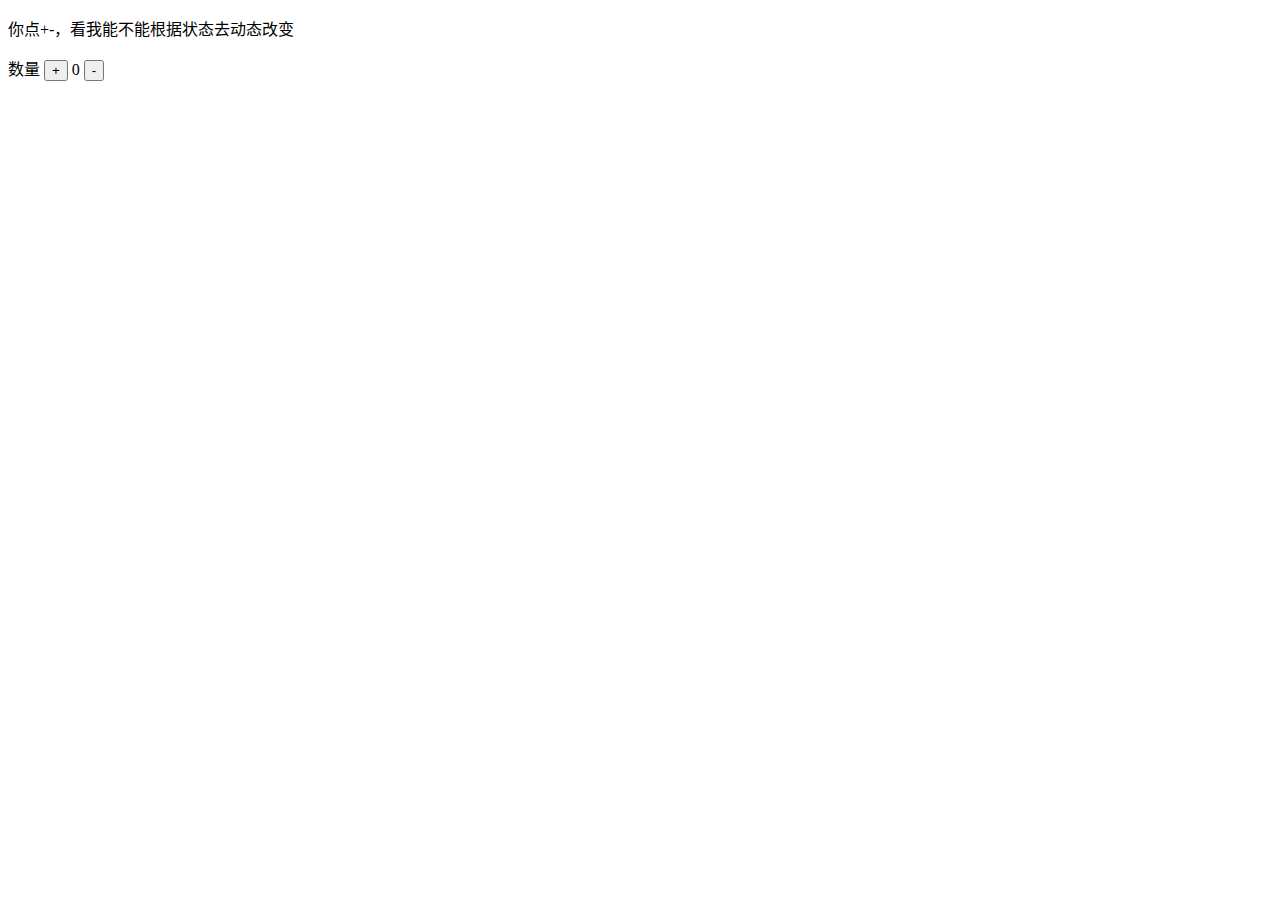
<file: observable/index.html>
<!DOCTYPE html>
<html lang="zh-cn">

<head>
	<meta http-equiv="Content-Type" content="text/html; charset=utf-8" />
	<title></title>
	<script src="../vue2.6.js"></script>

</head>

<body>
	<div id="app">
		<div>
			<p>你点+-，看我能不能根据状态去动态改变</p>
			<label for="bookNum">数量</label>
			<button @click="setCount(count+1)">+</button>
			<span @click="add">{{count}}</span>
			<button @click="setCount(count-1)">-</button>
		</div>
	</div>
	<script>
		//import { store, mutations } from './store' // Vue2.6新增API Observable
		const store = Vue.observable({ count: 0 })  //定义一个变量
		const mutations = {  //定义一个方法，将来在组件中调用这个方法从而能改变上面的变量count值
			setCount (count) {
				store.count = count
			}
		}

		new Vue({
			el: "#app",
			data: {
				arr: {
					movies: [],
					page: 1,
					size: 6
				}
			},
			computed: {
				count() {
					return store.count //用于去渲染之前Observable中定义的变量count
				}
			},
			methods: {
				setCount: mutations.setCount,
				//直接去修改count
				add(){
					store.count++
				}
			}
		});

	</script>
</body>

</html>
</file>
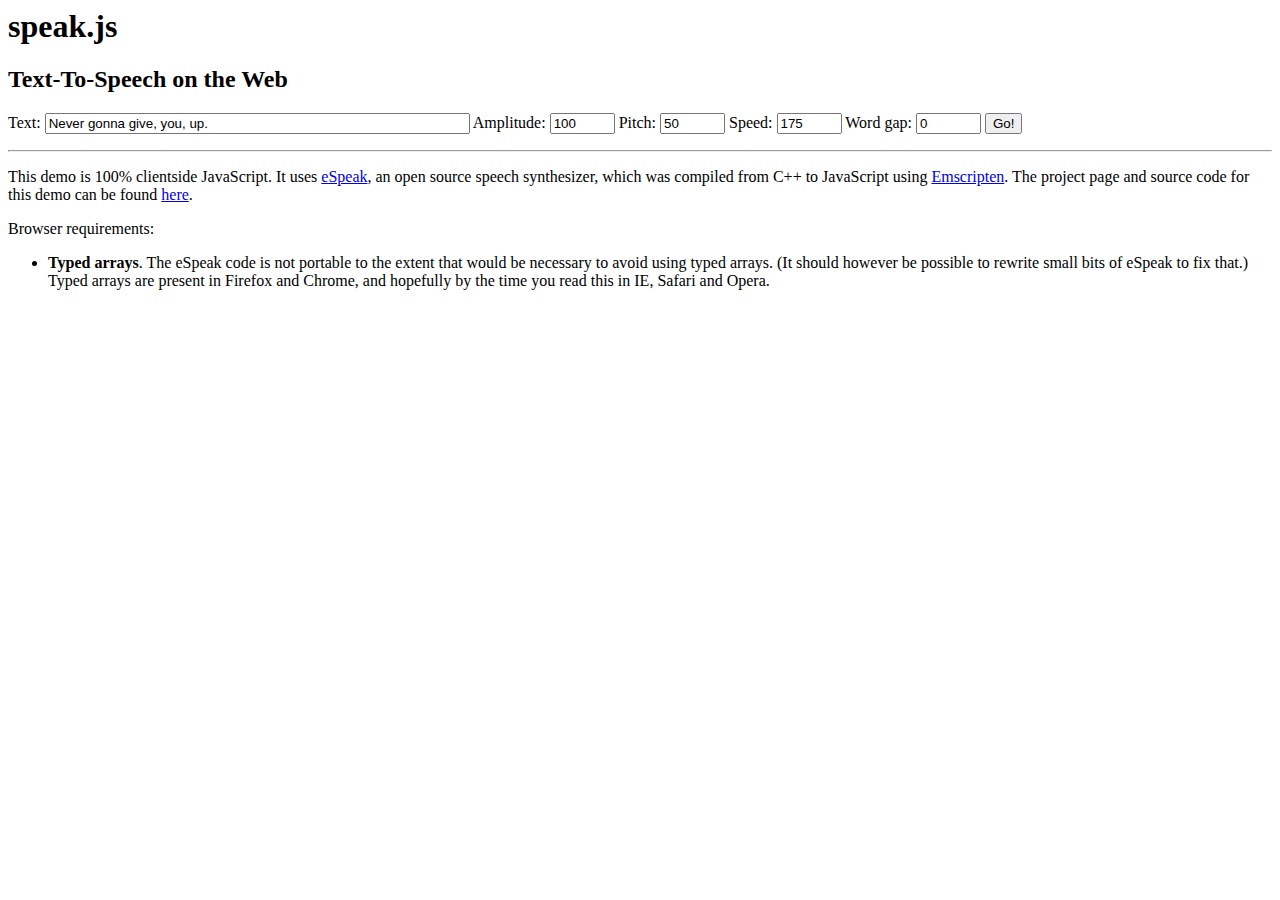
<file: speak/index.html>
<html>
<title>speak.js: Text-to-Speech on the Web</title>
<head>
  <script>
    // This demo is licensed under the GNU GPL.
  </script>
  <script src="speakClient.js"></script>
</head>
<body>
  <h1>speak.js</h1>
  <h2>Text-To-Speech on the Web</h2>
  <form onsubmit="speak(text.value, { amplitude: amplitude.value, wordgap: workdgap.value, pitch: pitch.value, speed: speed.value }); return false">
    Text: <input type="text" name="text" size=50 value="Never gonna give, you, up.">
    Amplitude: <input type="text" name="amplitude" size=5 value="100">
    Pitch: <input type="text" name="pitch" size=5 value="50">
    Speed: <input type="text" name="speed" size=5 value="175">
    Word gap: <input type="text" name="workdgap" size=5 value="0">
    <input type="submit" value="Go!">
  </form>
  <hr>
  <p>
    This demo is 100% clientside JavaScript. It uses <a href="http://espeak.sourceforge.net/">eSpeak</a>, an open source
    speech synthesizer, which was compiled from C++ to JavaScript using <a href="http://emscripten.org">Emscripten</a>.
    The project page and source code for this demo can be found <a href="https://github.com/kripken/speak.js">here</a>.
  </p>

  <p>
    Browser requirements:
    <ul>
      <li><b>Typed arrays</b>. The eSpeak code is not portable to the extent that would be necessary to avoid using typed arrays.
          (It should however be possible to rewrite small bits of eSpeak to fix that.)
          Typed arrays are present in Firefox and Chrome, and hopefully by the time you read this in IE, Safari and Opera.</li>
    </ul>
  </p>

  <div id="audio"></div>
</body>
</html>
</file>
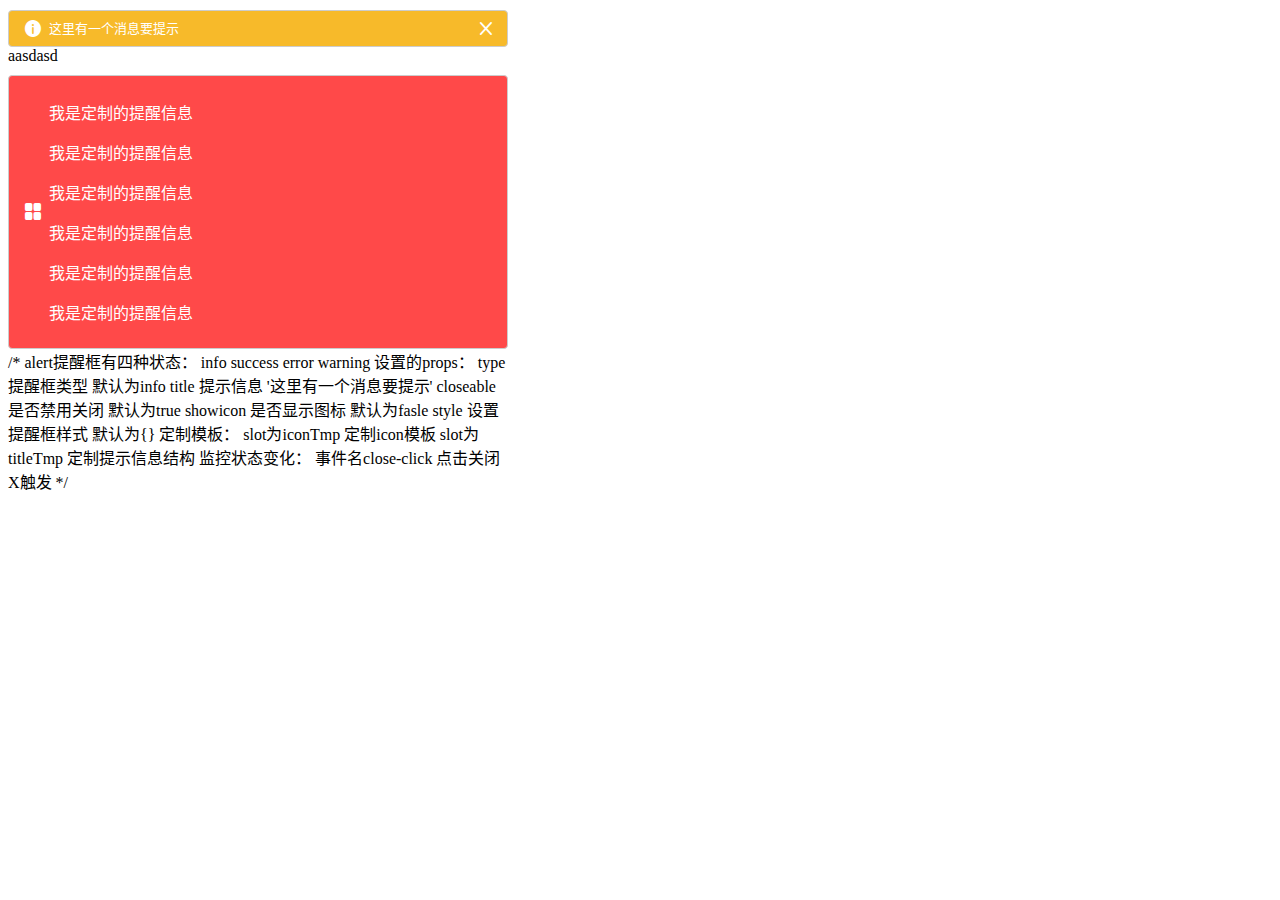
<file: alert-component/alert.html>
<!DOCTYPE html>
<html lang="zh-cn">
	<head>
		<meta http-equiv="Content-Type" content="text/html; charset=utf-8" />
        <title></title>
        <link rel="stylesheet" type="text/css" href="./fontFace.css">
		<script src="../vue.js"></script>
	</head>

	<body>
		<div id="app">
			<m-alert 
				type="warning"  
				:closeable="false" 
				:showicon="true" 
				@close-click="closeHandle"
				ref="aa"
			>		
			</m-alert>

			<div ref='bb'>aasdasd</div>

			<m-alert type="error">
				<template slot="titleTmp">
					<p>我是定制的提醒信息</p>
					<p>我是定制的提醒信息</p>
					<p>我是定制的提醒信息</p>
					<p>我是定制的提醒信息</p>
					<p>我是定制的提醒信息</p>
					<p>我是定制的提醒信息</p>
				</template>
				
				<i slot="iconTemp" class="m-icon m-icon-menu"></i>

			</m-alert>
			<div>
				/*
				alert提醒框有四种状态：
						info success error warning

				设置的props：
					type 提醒框类型 默认为info
					title 提示信息 '这里有一个消息要提示'
					closeable 是否禁用关闭 默认为true
					showicon 是否显示图标 默认为fasle
					style 设置提醒框样式 默认为{}

				定制模板：
					slot为iconTmp  定制icon模板
					slot为titleTmp 定制提示信息结构

				监控状态变化：
					事件名close-click   点击关闭X触发

			*/
			</div>
		</div>
		<script>
			/*
				alert提醒框有四种状态：
						info success error warning

				设置的props：
					type 提醒框类型 默认为info
					title 提示信息 '这里有一个消息要提示'
					closeable 是否禁用关闭 默认为true
					showicon 是否显示图标 默认为fasle
					style 设置提醒框样式 默认为{}

				定制模板：
					slot为iconTmp  定制icon模板
					slot为titleTmp 定制提示信息结构

				监控状态变化：
					事件名close-click   点击关闭X触发

			*/

			Vue.component("m-alert",{
				props:{
					type:{
						type:String,
						default:"info"
					},
					title:{
						type:String,
						default:'这里有一个消息要提示'
					},
					closeable:{
						type:Boolean,
						default:true
					},
					showicon:{
						type:Boolean,
						default:false
					},
					style:String
				},
				computed:{
					classes(){
						return `m-alert-${this.type}`
					},
					iconClass(){
						return `m-icon-${this.type}`
					}
				},
				template:`
					<div class="m-alert" :class="[classes]" style="style">
						<slot name="iconTemp">
							<i v-if="showicon" class="m-icon" :class="[iconClass]"></i>
						</slot>
						
						<div class="m-content">
							<slot name="titleTmp">
								<span class="m-message">{{title}}</span>
							</slot>
							
							<i v-if="!closeable" class="m-closebtn m-icon-close" @click="closeHandle"></i>
						</div>
					</div>
				`,
				methods:{
					closeHandle(){
						alert(123)
						this.$emit("close-click")
					}
				}
			})

			var vm = new Vue({
				el:"#app",
				data:{
					arr:{
						movies:[],
						page:1,
						size:6
					}
				},
				methods:{
					closeHandle(){
						alert('关闭后做一些事情');
						//console.log(this.$root.$el);
						console.log(this.$refs.bb);
					}
				},
				mounted:function(){
					//console.log(this.$refs.aa.$el);
					let bbb = this.arr.size
					this.arr.size = 10;
					console.log(bbb)//解构赋值无法进行双向数据绑定
				}
			});

		</script>
	</body>
</html>
</file>
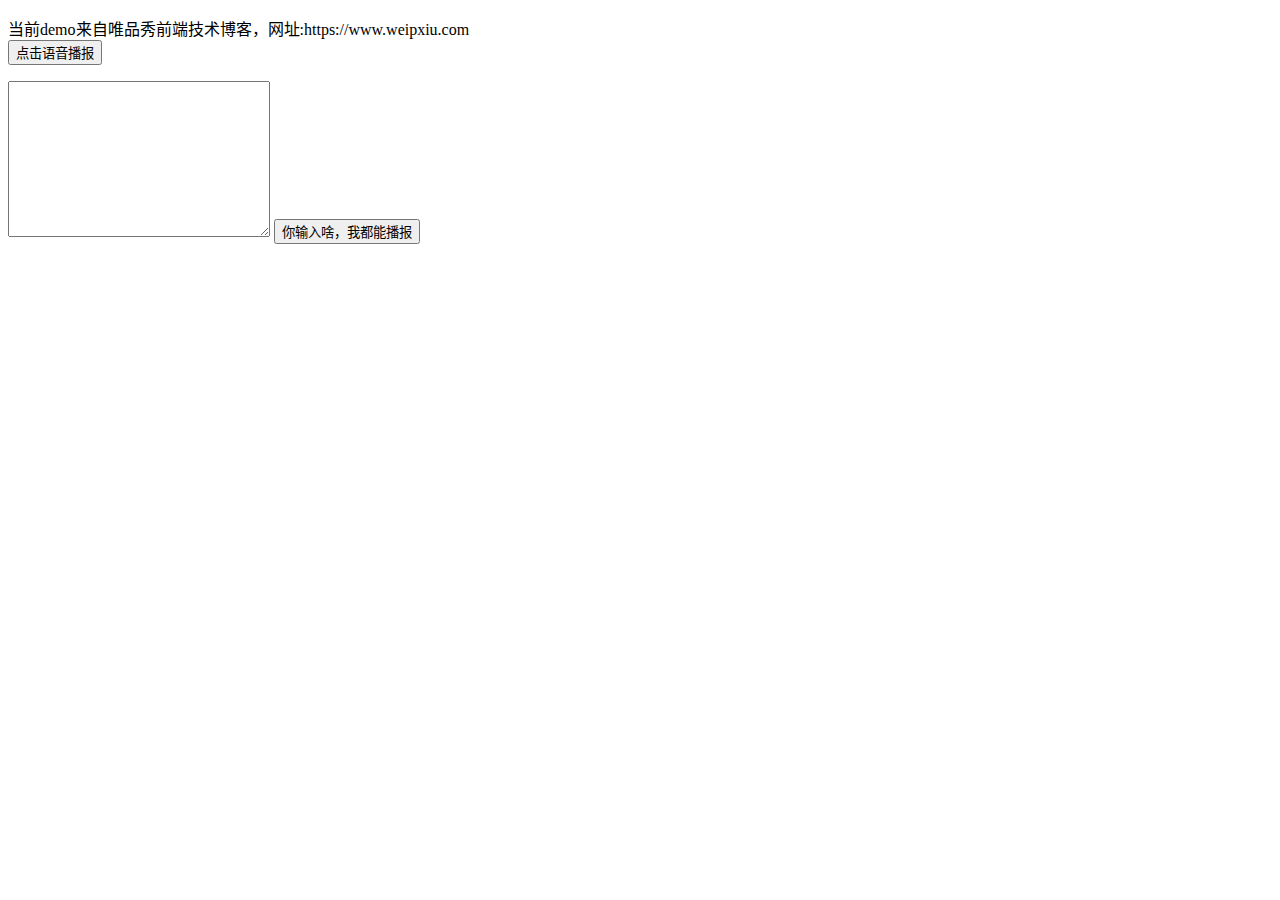
<file: alert-component/speak.html>
<!DOCTYPE html>
<html lang="zh-cn">

<head>
	<meta http-equiv="Content-Type" content="text/html; charset=utf-8" />
	<title></title>
	<link rel="stylesheet" type="text/css" href="./fontFace.css">
	<script src="../vue2.6.js"></script>

</head>

<body>
	<div id="app">
		<div id="audio"></div>
		<p>{{text1}} <button @click="speak(text1)">点击语音播报</button></p>

		<textarea name="" id="" cols="30" rows="10" v-model="my_text"></textarea>
		<button @click="speak(my_text)">你输入啥，我都能播报</button>
	</div>
	<script>
		var vm = new Vue({
			el: "#app",
			data: function () {
				return {
					text1: '当前demo来自唯品秀前端技术博客，网址:https://www.weipxiu.com',
					my_text: ''
				}
			},
			methods: {
				speak(text){
					new Audio(
					'http://tts.baidu.com/text2audio?cuid=baiduid&lan=zh&ctp=1&pdt=311&tex='+text
				).play();
				}
			},
			created() {
				//this.speak('当前demo来自唯品秀前端技术博客，网址:https://www.weipxiu.com')
			},
			mounted: function () {
			}
		});
	</script>
</body>

</html>
</file>
<file: alert-component/fontFace.css>
@font-face {
    font-family: element-icons;
    src: url([data-uri]) format("woff"),url(static/element-icons.b02bdc1.ttf) format("truetype");
    font-weight: 400;
    font-style: normal
}
[class*=" m-icon-"], [class^=m-icon-] {
    font-family: element-icons!important;
    speak: none;
    font-style: normal;
    font-weight: 400;
    font-variant: normal;
    text-transform: none;
    line-height: 1;
    vertical-align: baseline;
    display: inline-block;
    -webkit-font-smoothing: antialiased;
    -moz-osx-font-smoothing: grayscale;
}
/*基本样式*/
.m-alert {
    width: 100%;
    padding: 8px 16px;
    margin: 0;
    box-sizing: border-box;
    border-radius: 4px;
    position: relative;
    background-color: #fff;
    overflow: hidden;
    color: #fff;
    display: table;
    transition: opacity .2s;
    margin-top:10px;
    border: 1px solid #ccc;
}
.m-content {
    display: table-cell;
    padding: 0 8px;
}
.m-message {
    font-size: 13px;
    line-height: 18px;
}
/*不同状态样式*/
.m-alert-success{
    background-color:#13ce66;
}
.m-alert-info{
    background-color:#50bfff;
}
.m-alert-warning{
    background-color:#f7ba2a;
}
.m-alert-error{
    background-color:#ff4949;
}
/*关闭按钮样式*/
.m-closebtn {
    font-size: 12px;
    color: #fff;
    opacity: 1;
    top: 12px;
    right: 15px;
    position: absolute;
    cursor: pointer;
}
.m-icon-close:before {
    content: "\E60C";
}
/*小图标样式*/
.m-icon {
    font-size: 16px;
    width: 16px;
    display: table-cell;
    color: #fff;
    vertical-align: middle;
}
.m-icon-success:before {
    content: "\E609";
}
.m-icon-warning:before {
    content: "\E615";
}
.m-icon-info:before {
    content: "\E615";
}

.m-icon-error:before {
    content: "\E60B";
}
/*自定义图标*/
.m-icon-message:before {
    content: "\E618";
}

.m-icon-menu:before {
    content: "\E617";
}

.m-icon-setting:before {
    content: "\E61E";
}

#app {
    width: 500px;
}
</file>
